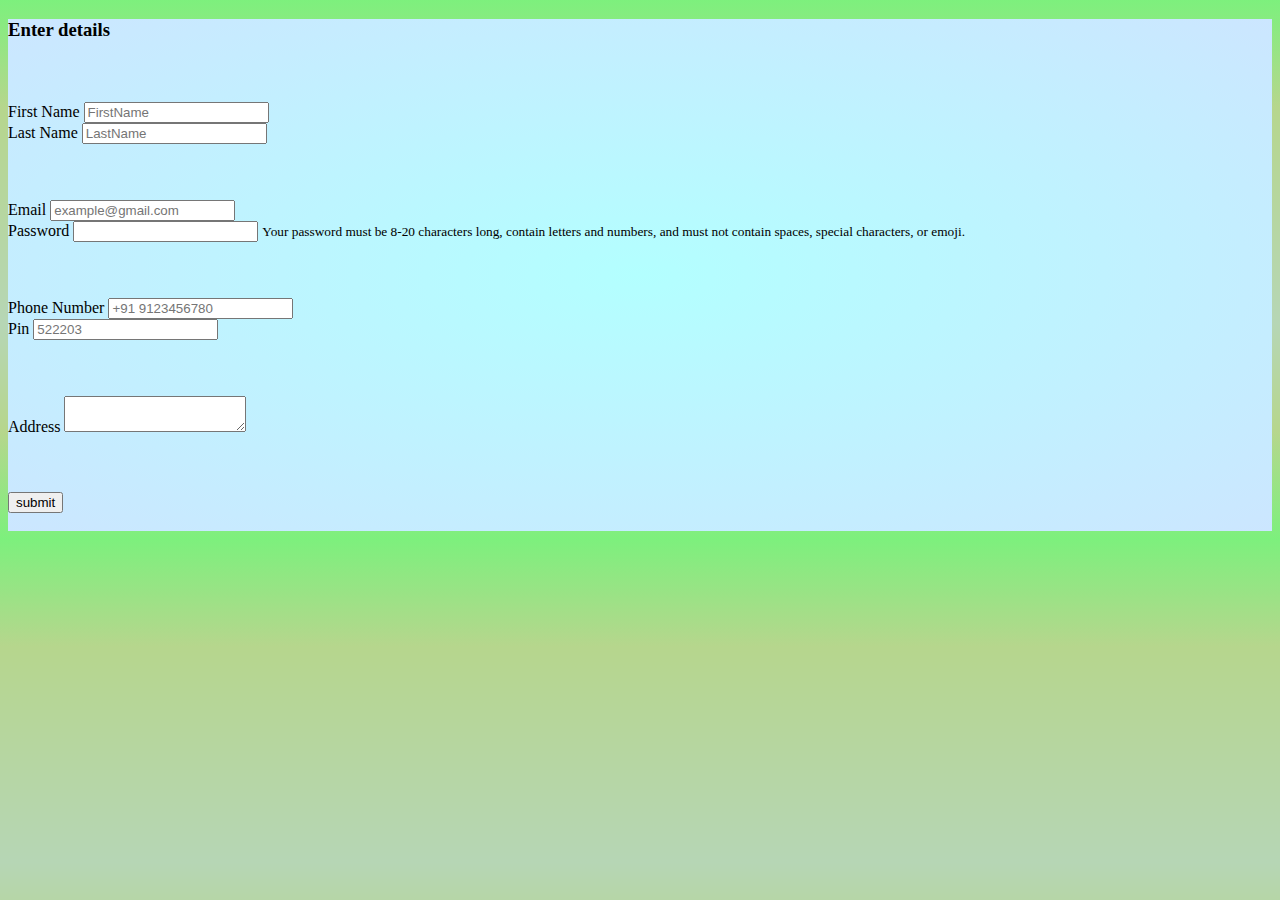
<file: index.html>
<!DOCTYPE html>
<html lang="en">
<head>
    <meta charset="UTF-8">
    <meta http-equiv="X-UA-Compatible" content="IE=edge">
    <meta name="viewport" content="width=device-width, initial-scale=1.0">
    <link href="https://cdn.jsdelivr.net/npm/bootstrap@5.1.3/dist/css/bootstrap.min.css" rel="stylesheet" integrity="sha384-1BmE4kWBq78iYhFldvKuhfTAU6auU8tT94WrHftjDbrCEXSU1oBoqyl2QvZ6jIW3" crossorigin="anonymous">
    <script src="https://code.jquery.com/jquery-3.5.0.js"></script>
    <link rel="stylesheet" href="style.css">
    <title>Form</title>
</head>
<body>
    <div id="innerbody" class="container shadow p-3 mb-5 bg-white rounded">
        <form action="resultpage.html" id="target" method="get">
            <div class="row">
                <div class="col-sm-12 align-middle">
                    <h3>Enter details</h3>
                </div>
            </div>
            <div class="row"><pre>
                
            </pre></div>
            <div class="row">
                <div class="col-md-6">
                    <label for="inputFirstName" class="form-label">First Name</label>
                    <input name="fname" type="text" class="form-control" id="inputFirstName" placeholder="FirstName" required>
                </div>
                <div class="col-md-6">
                    <label for="inputLastName" class="form-label">Last Name</label>
                    <input name="lname" type="text" class="form-control" id="inputLastName" placeholder="LastName" required>
                </div>
            </div>
            <div class="row"><pre>

            </pre></div>
            <div class="row">
                <div class="col-md-6">
                    <label for="inputEmail" class="form-label">Email</label>
                    <input name="email" type="email" class="form-control" id="inputEmail" placeholder="example@gmail.com" value="" required>
                </div>
                <div class="col-md-6">
                    <label for="inputPassword" class="form-label">Password</label>
                    <input type="password" name="passw" class="form-control" id="inputPassword" required>
                    <small id="passwordHelpBlock" class="form-text text-muted">
                        Your password must be 8-20 characters long, contain letters and numbers, and must not contain spaces, special characters, or emoji.
                      </small>
                </div>
            </div>
            <div class="row"><pre>
                
            </pre></div>
            <div class="row">
                <div class="col-md-6">
                    <label for="inputPhoneNo" class="form-label">Phone Number</label>
                    <input type="tel" name="phone" class="form-control" id="inputPhoneNo" placeholder="+91 9123456780" pattern="+[0-9]{2} [0-9]{10}">
                </div>
                <div class="col-md-6">
                    <label for="inputPin" class="form-label">Pin</label>
                    <input type="number" class="form-control" id="inputPin" placeholder="522203" pattern="[0-9]{6}">
                </div>
            </div>
            <div class="row"><pre>
                
            </pre></div>
            <div class="row">
                <div class="col-md-10">
                    <label for="inputAddress" class="form-label">Address</label>
                    <textarea class="form-control" name="texta" id="inputAddress"></textarea>
                </div>
            </div>
            <div class="row"><pre>
                
            </pre></div>
            <div class="row">
                <div class="col-md-12">
                    <input type="submit" value="submit" class="btn btn-primary">
                </div>
            </div>
        </form><br>
        <div class="row">
            <small id="message"></small>
        </div>
    </div>
    <script src="script.js"></script>
    <script src="https://cdn.jsdelivr.net/npm/bootstrap@5.1.3/dist/js/bootstrap.bundle.min.js" integrity="sha384-ka7Sk0Gln4gmtz2MlQnikT1wXgYsOg+OMhuP+IlRH9sENBO0LRn5q+8nbTov4+1p" crossorigin="anonymous"></script>
</body>
</html>
</file>
<file: style.css>
body{
    background: linear-gradient(to bottom,rgb(125, 240, 125) 0%,rgb(182, 214, 141) 20%,rgb(182, 214, 161) 40%,rgb(182, 214, 181) 60%,rgb(182, 214, 141) 80%,rgb(125, 240, 125) 100%);
}
#innerbody{
    background: radial-gradient(rgb(179, 255, 255),rgb(204, 230, 255));
}
</file>
